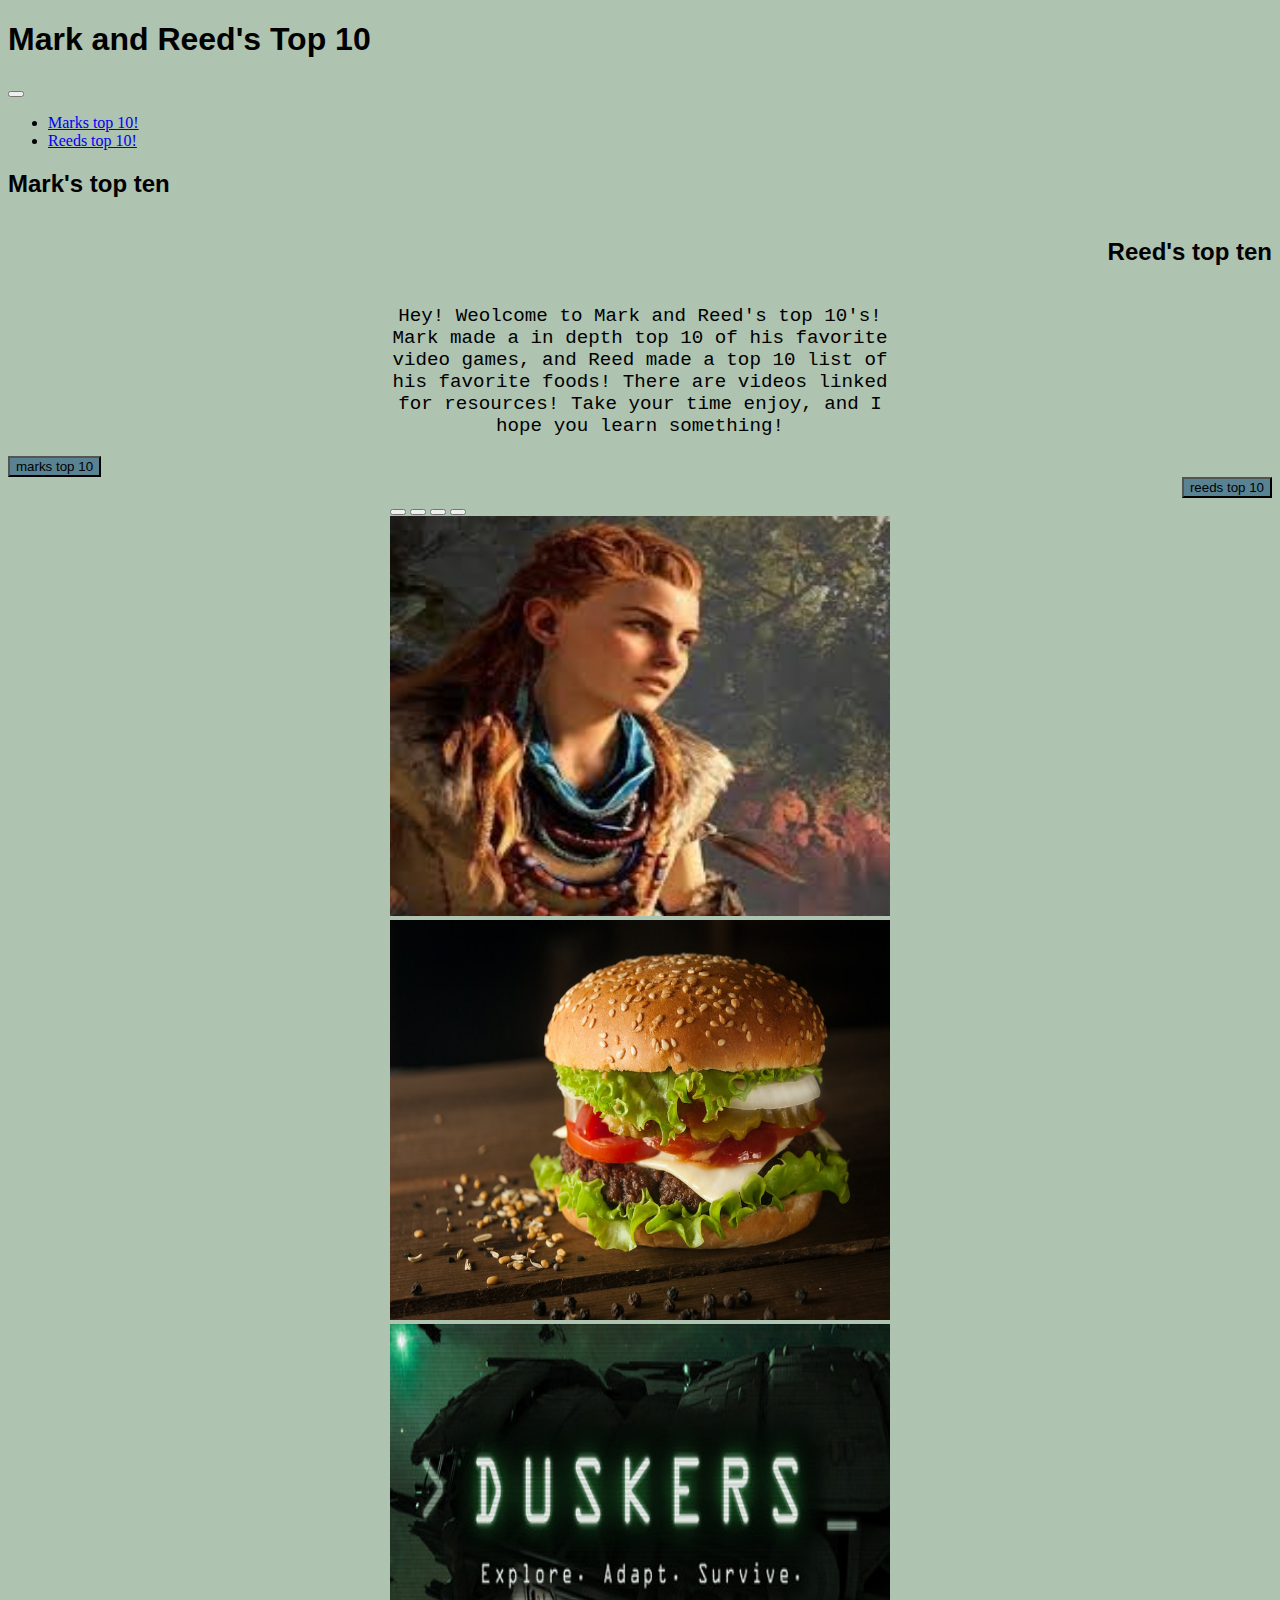
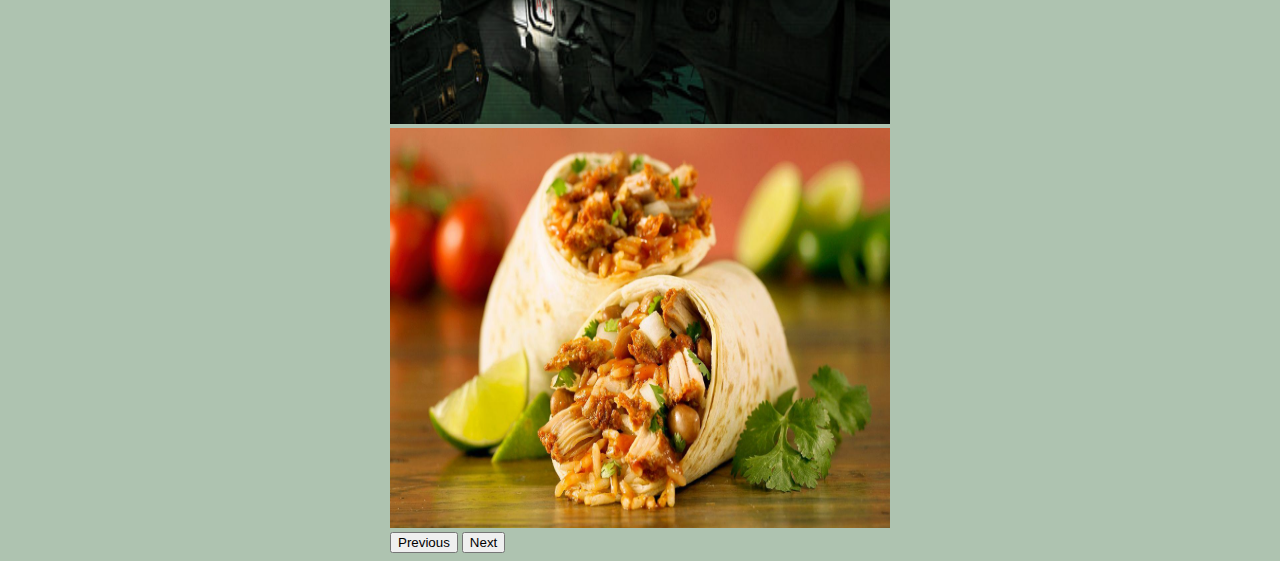
<file: index.html>
<!doctype html>
<html lang="en">

<head>
  <meta charset="utf-8">
  <meta name="viewport" content="width=device-width, initial-scale=1">
  <title>Bootstrap demo</title>
  <link href="https://cdn.jsdelivr.net/npm/bootstrap@5.2.2/dist/css/bootstrap.min.css" rel="stylesheet"
    integrity="sha384-Zenh87qX5JnK2Jl0vWa8Ck2rdkQ2Bzep5IDxbcnCeuOxjzrPF/et3URy9Bv1WTRi" crossorigin="anonymous">
  <link rel="stylesheet" href="./Css/style.css">
</head>

<body>

  <nav class="navbar navbar-expand-lg bg-light">
    <div class="container-fluid">
      <h1>Mark and Reed's Top 10</h1>
      <button class="navbar-toggler" type="button" data-bs-toggle="collapse" data-bs-target="#navbarNav"
        aria-controls="navbarNav" aria-expanded="false" aria-label="Toggle navigation">
        <span class="navbar-toggler-icon"></span>
      </button>
      <div class="collapse navbar-collapse" id="navbarNav">
        <ul class="navbar-nav">
          <li class="nav-item">
            <a class="nav-link active" aria-current="page" href="https://www.youtube.com/watch?v=dQw4w9WgXcQ">Marks top
              10!</a>
          </li>
          <li class="nav-item">
            <a class="nav-link" href="https://www.youtube.com/watch?v=dQw4w9WgXcQ">Reeds top 10!</a>
          </li>
        </ul>
      </div>
    </div>
  </nav>
  <div class="container-fluid">
    <div class="container">
      <div class="row">
        <div class="col-6 markheader">
          <h2> Mark's top ten</h2>
        </div>
        <div class="col-6 reedheader">
          <h2>Reed's top ten</h2>
        </div>
      </div>

    </div>
    <!-- header -->

    <!-- welcome -->
    <div class="row">
      <div class="col middle">
        <p class="welcome " >Hey! Weolcome to Mark and Reed's top 10's! Mark made a
          in depth top 10 of his favorite video games, and Reed made a top 10 list of his
          favorite foods! There are videos linked for resources! Take your time
          enjoy, and I hope you learn something!
        </p>
      </div>
    </div>
    <!-- buttons -->
    <div class="container">

      <div class="row pagebuttonrow">
        <div class="col-6 d-flex justify-content-start">
          <a href="./pages/mark.html">
            <button type="button" class="markbuttn">marks top 10</button>
          </a>
        </div>
        <div class="col-6 reedbutton">
          <a href="./pages/reed.html">
            <button type="button" class="reedbuttn">reeds top 10</button>
          </a>
        </div>
      </div>
    </div>
    
  <div class="carosol">
    <div class="middle">
      <div id="carouselExampleIndicators" class="carousel slide" data-bs-ride="true">
        <div class="carousel-indicators">
          <button type="button" data-bs-target="#carouselExampleIndicators" data-bs-slide-to="0" class="active" aria-current="true" aria-label="Slide 1"></button>
          <button type="button" data-bs-target="#carouselExampleIndicators" data-bs-slide-to="1" aria-label="Slide 2"></button>
          <button type="button" data-bs-target="#carouselExampleIndicators" data-bs-slide-to="2" aria-label="Slide 3"></button>
          <button type="button" data-bs-target="#carouselExampleIndicators" data-bs-slide-to="3" aria-label="Slide 4"></button>
        </div>
        <div class="carousel-inner">
          <div class="carousel-item active">
            <img src="./assets/aloy.jpg" class="d-block w-100" alt="...">
          </div>
          <div class="carousel-item">
            <img src="./assets/Boiga(australian).jpg" class="d-block w-100" alt="...">
          </div>
          <div class="carousel-item">
            <img src="./assets/duskers.jpg" class="d-block w-100" alt="...">
          </div>
          <div class="carousel-item">
            <img src="./assets/Burritos.jpg" class="d-block w-100" alt="...">
          </div>
        </div>
        <button class="carousel-control-prev" type="button" data-bs-target="#carouselExampleIndicators"
          data-bs-slide="prev">
          <span class="carousel-control-prev-icon" aria-hidden="true"></span>
          <span class="visually-hidden">Previous</span>
        </button>
        <button class="carousel-control-next" type="button" data-bs-target="#carouselExampleIndicators"
          data-bs-slide="next">
          <span class="carousel-control-next-icon" aria-hidden="true"></span>
          <span class="visually-hidden">Next</span>
        </button>
      </div>

    </div>
  </div>

  </div>
  <script src="https://cdn.jsdelivr.net/npm/bootstrap@5.2.2/dist/js/bootstrap.bundle.min.js"
    integrity="sha384-OERcA2EqjJCMA+/3y+gxIOqMEjwtxJY7qPCqsdltbNJuaOe923+mo//f6V8Qbsw3"
    crossorigin="anonymous"></script>
</body>

</html>
</file>
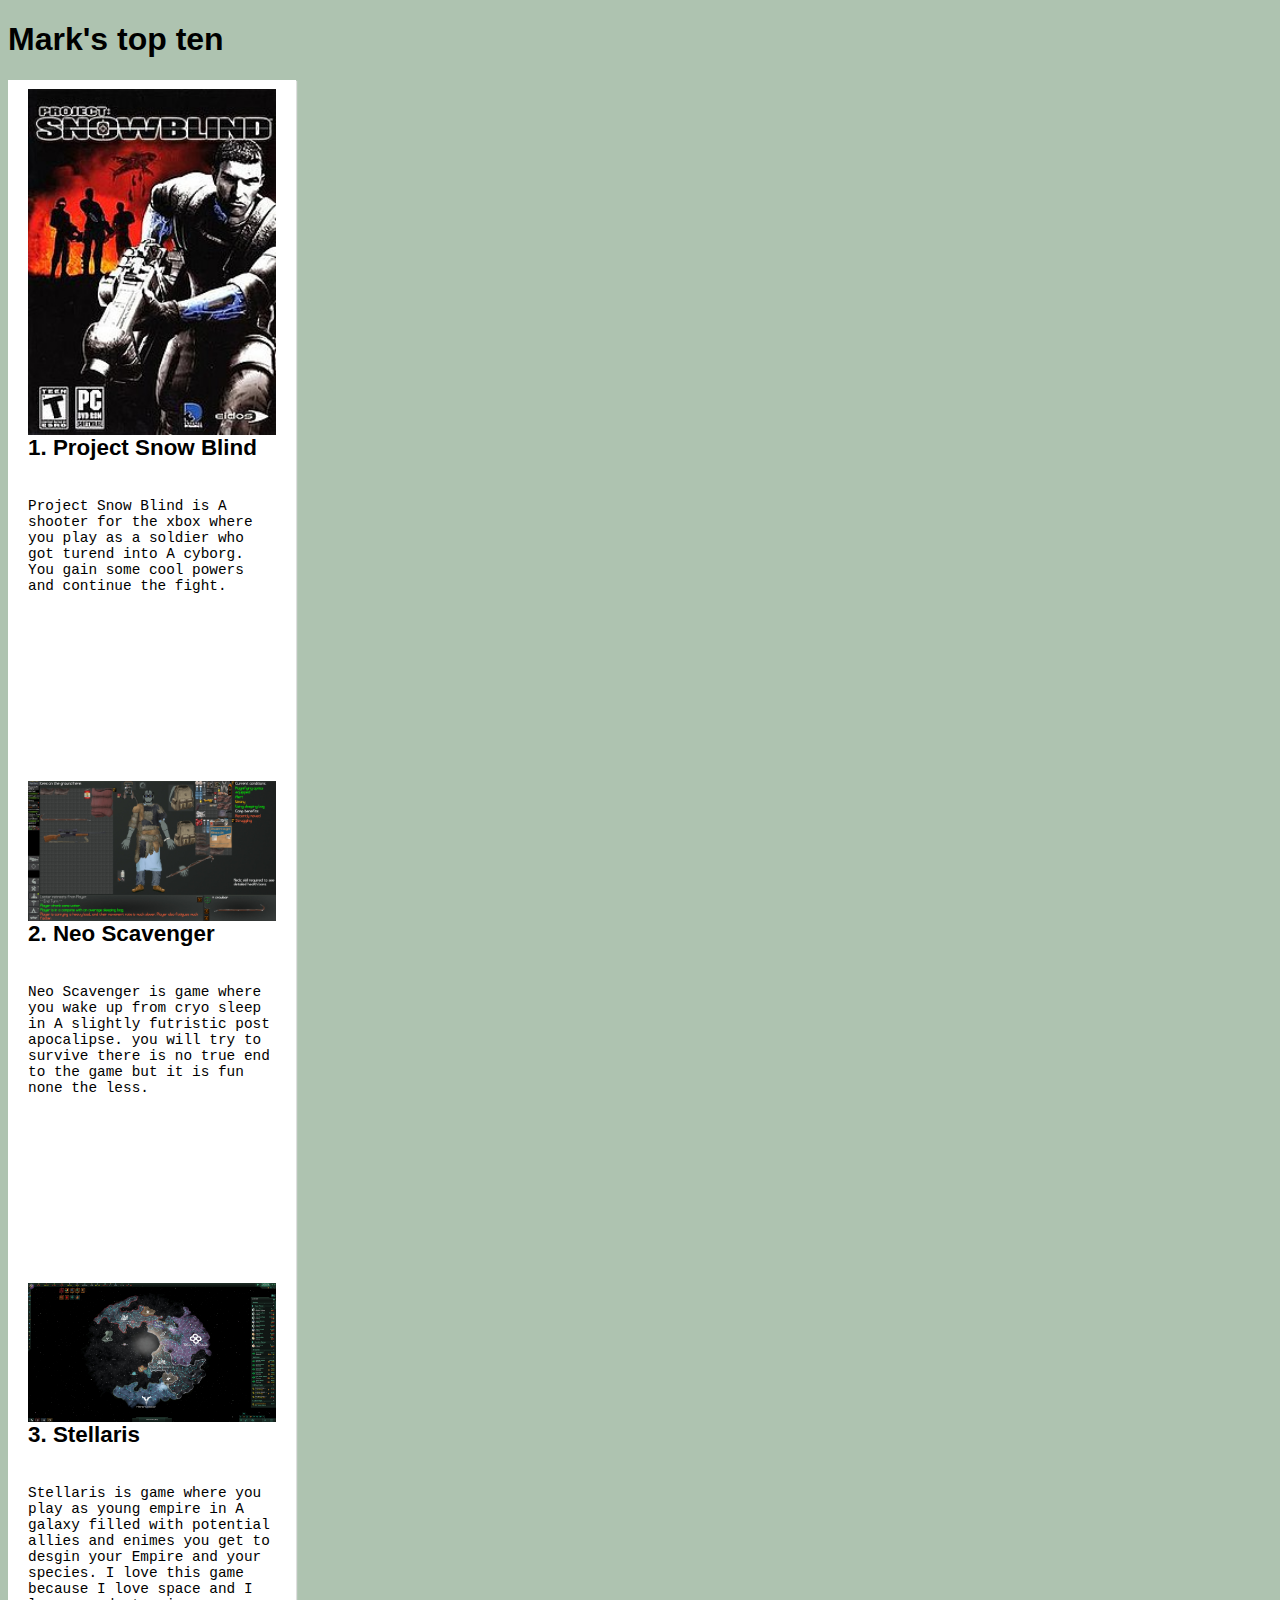
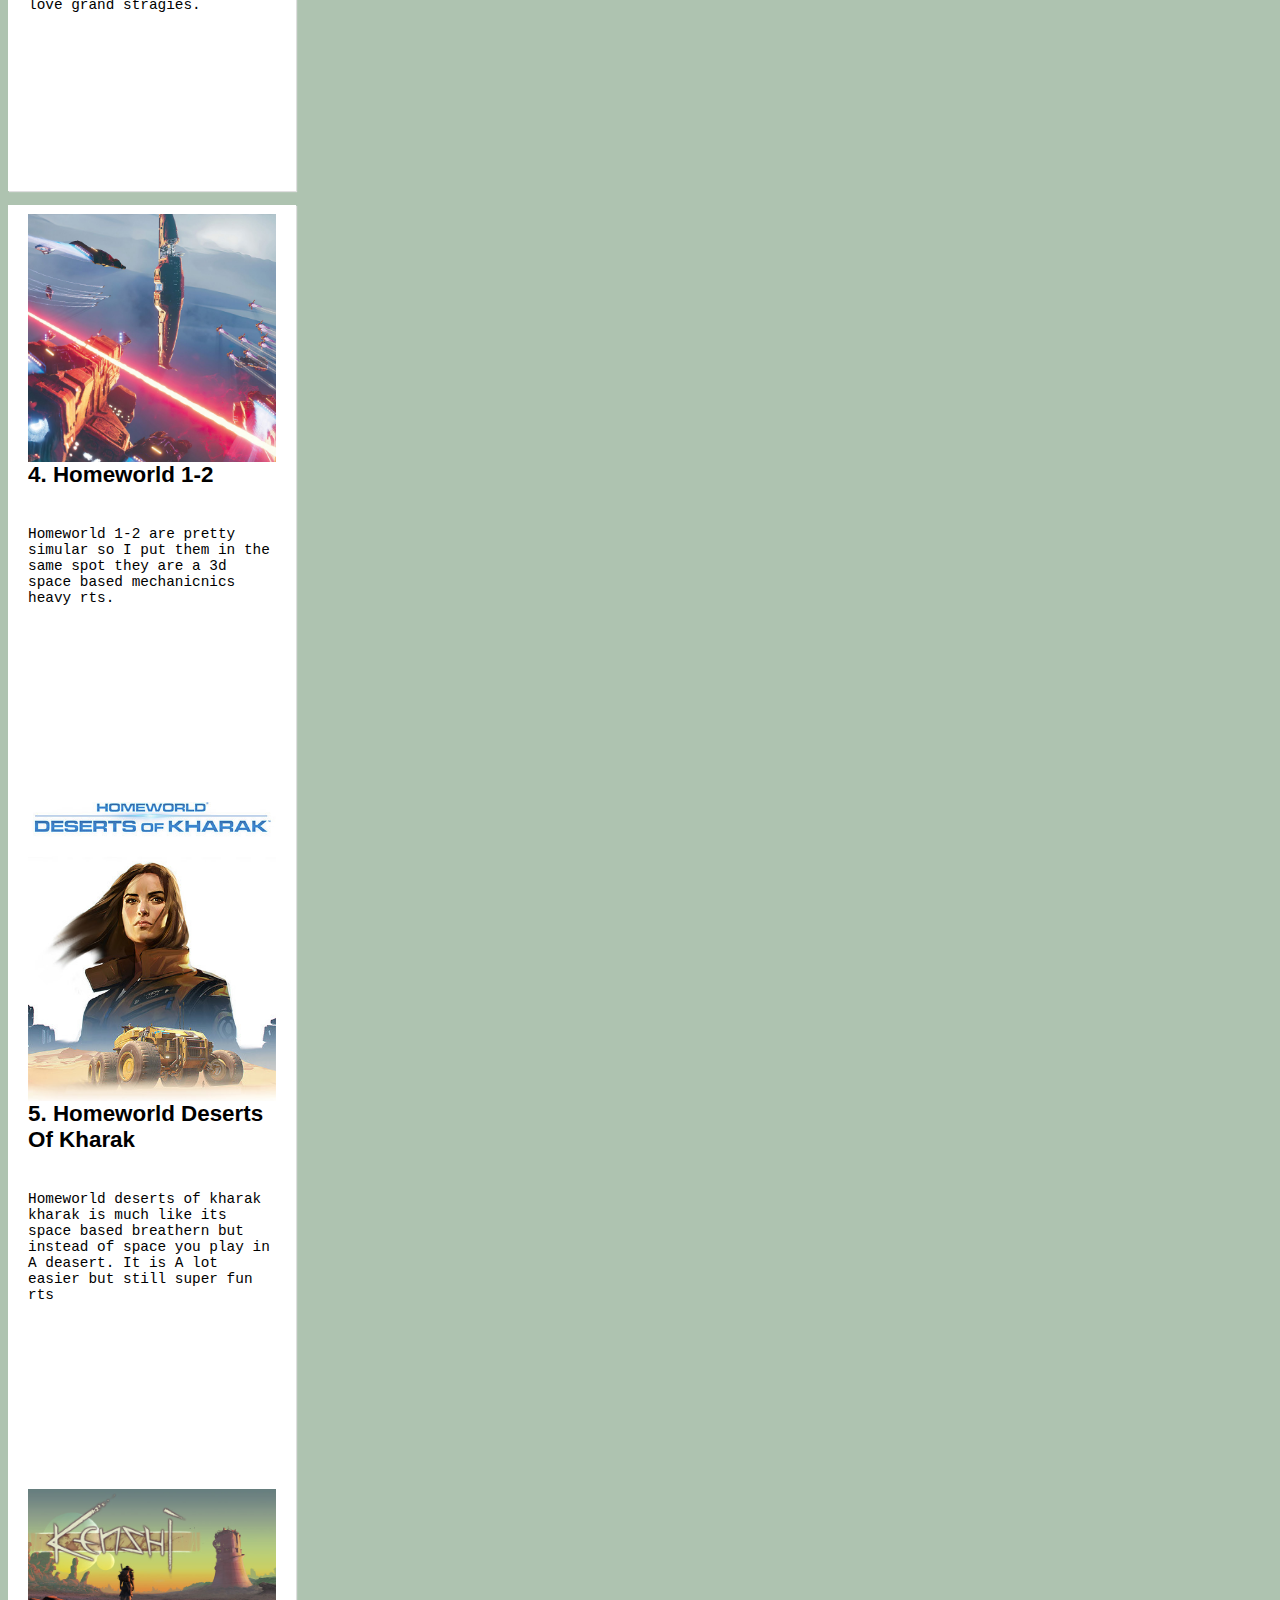
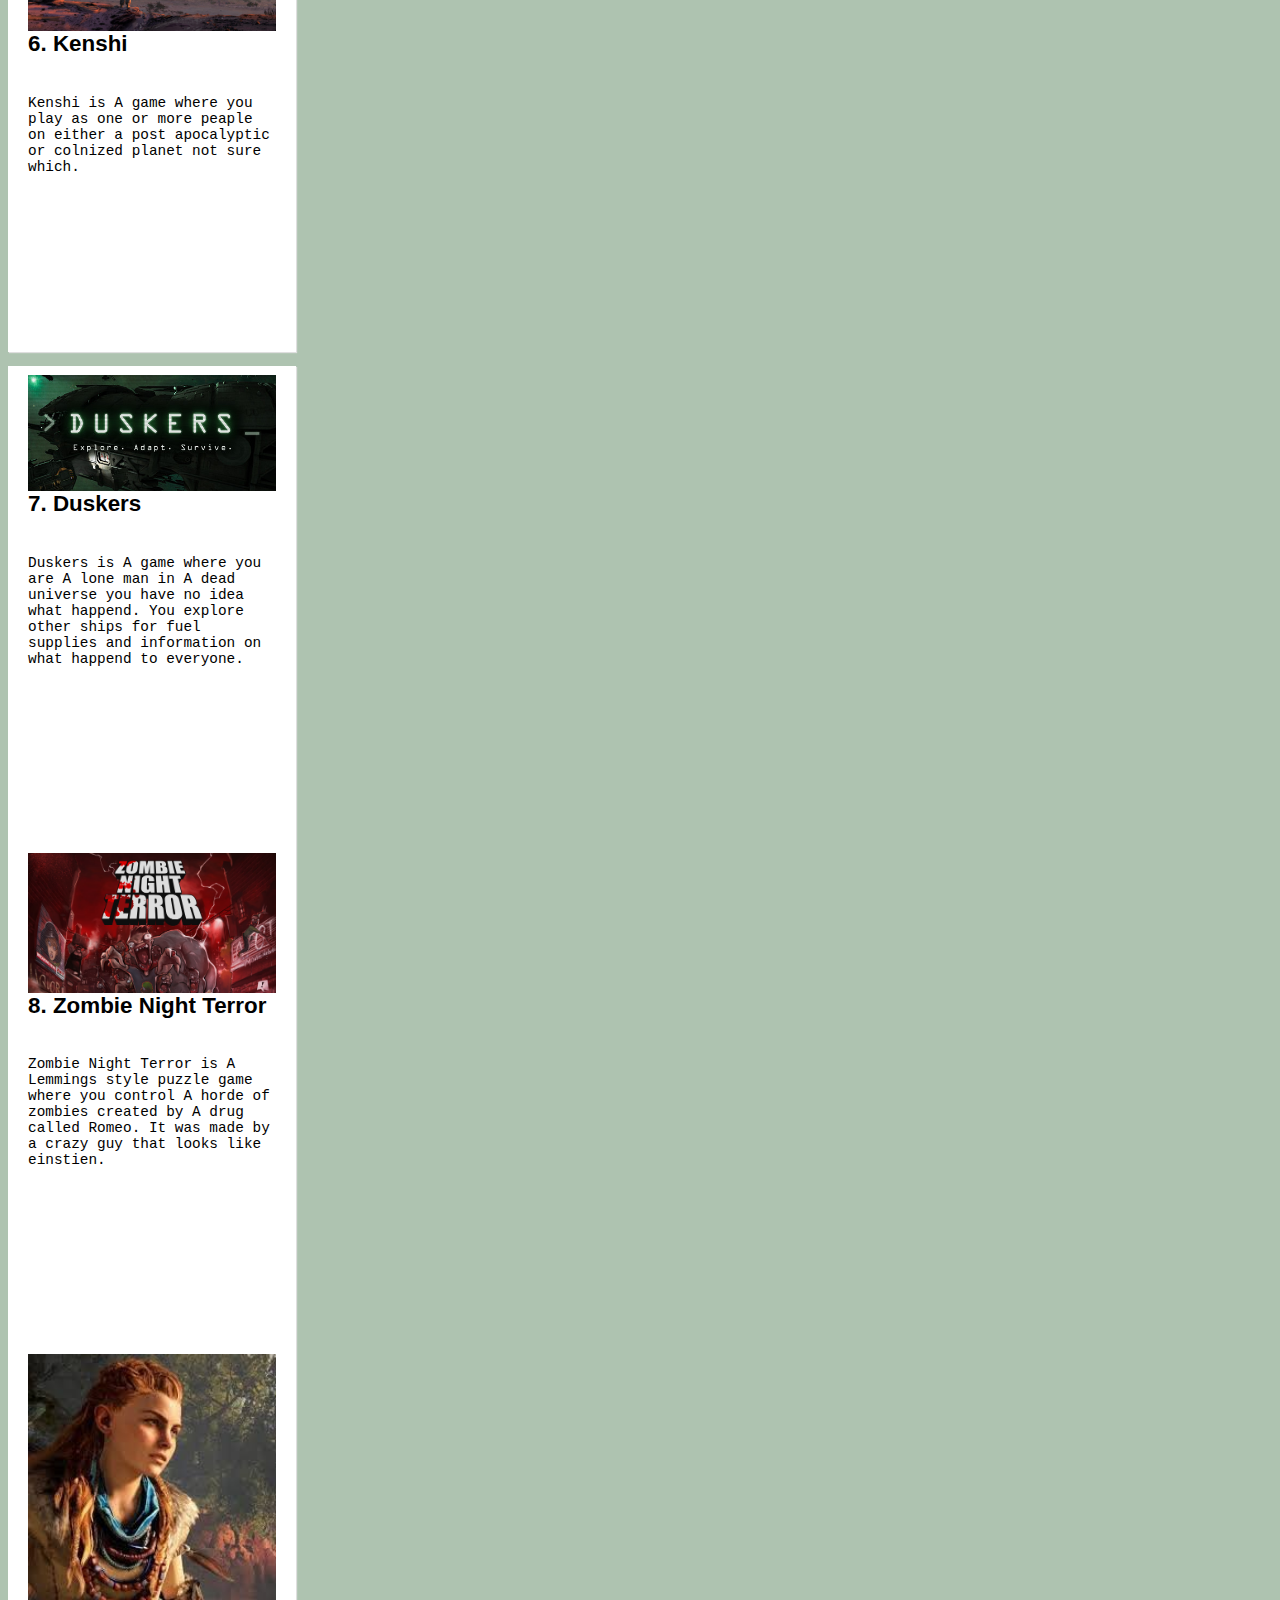
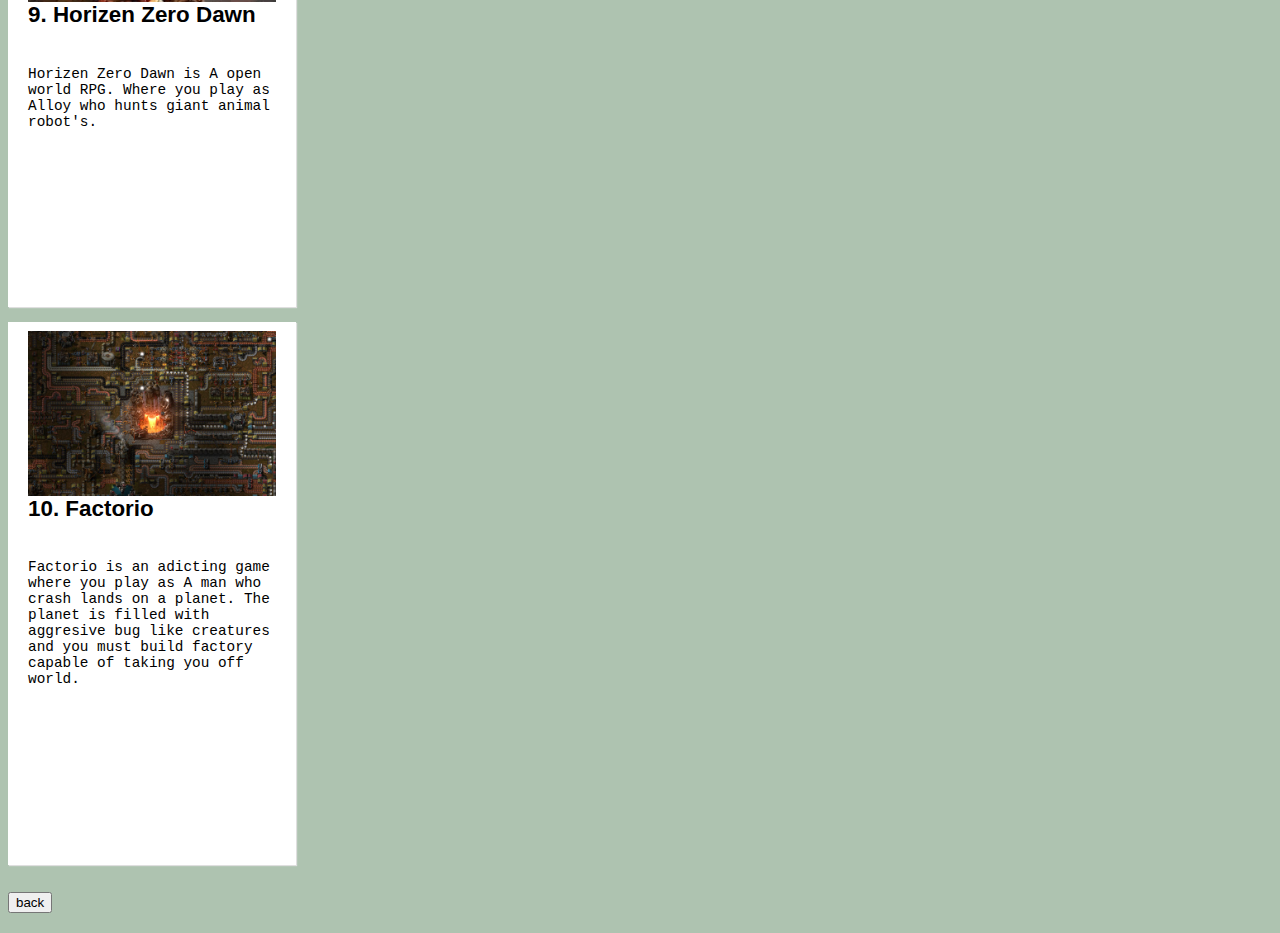
<file: pages/mark.html>
<!doctype html>
<html lang="en">

<head>
    <meta charset="utf-8">
    <meta name="viewport" content="width=device-width, initial-scale=1">
    <title>Bootstrap demo</title>
    <link href="https://cdn.jsdelivr.net/npm/bootstrap@5.2.2/dist/css/bootstrap.min.css" rel="stylesheet"
        integrity="sha384-Zenh87qX5JnK2Jl0vWa8Ck2rdkQ2Bzep5IDxbcnCeuOxjzrPF/et3URy9Bv1WTRi" crossorigin="anonymous">
    <link rel="stylesheet" href="../Css/style.css">
</head>

<body>
    <div class="container">
        <h1 class="d-flex justify-content-center">Mark's top ten</h1>
        <div class="row">
        <!-- card1 -->
        <div class="col-4 d-flex justify-content-center">
            <div class="card" style="width: 18rem;">
                <img src="../assets/Projectsnowblind.jpg" class="card-img-top Img" alt="cover for project snow blind">
                <div class="card-body">
                    <h5 class="card-title">1. Project Snow Blind</h5>
                    <p class="card-text">Project Snow Blind is A shooter for the xbox where you play as a soldier who got turend into A cyborg. You gain some cool powers and continue the fight. </p>
                    <iframe width="100%"  src="https://www.youtube.com/embed/4VncPSxPhs0" title="YouTube video player" frameborder="0" allow="accelerometer; autoplay; clipboard-write; encrypted-media; gyroscope; picture-in-picture" allowfullscreen></iframe>
                </div>
            </div>
        </div>
        <!-- card2 -->
        <div class="col-4 d-flex justify-content-center">
            <div class="card" style="width: 18rem;">
                <img src="../assets/neoscavanger.jpg" class="card-img-top Img" alt="an example of neo scavenger">
                <div class="card-body">
                    <h5 class="card-title">2. Neo Scavenger</h5>
                    <p class="card-text">Neo Scavenger is game where you wake up from cryo sleep in A slightly futristic post apocalipse. you will try to survive there is no true end to the game but it is fun none the less.</p>
                    <iframe width="100%" src="https://www.youtube.com/embed/v8MLJc0QyVY" title="YouTube video player" frameborder="0" allow="accelerometer; autoplay; clipboard-write; encrypted-media; gyroscope; picture-in-picture" allowfullscreen></iframe>
                </div>
            </div>
        </div>
        <!-- card3 -->
        <div class="col-4 d-flex justify-content-center">
            <div class="card" style="width: 18rem;">
                <img src="../assets/stellaris.jpg" class="card-img-top Img" alt="an image of the galaxy in stellaris">
                <div class="card-body">
                    <h5 class="card-title">3. Stellaris</h5>
                    <p class="card-text">Stellaris is game where you play as young empire in A galaxy filled with potential allies and enimes you get to desgin your Empire and your species. I love this game because I love space and I love grand stragies.</p>
                    <iframe width="100%" src="https://www.youtube.com/embed/bP4bcMDL_Ek" title="YouTube video player" frameborder="0" allow="accelerometer; autoplay; clipboard-write; encrypted-media; gyroscope; picture-in-picture" allowfullscreen></iframe>
                </div>
            </div>
        </div>
    </div>
    <p></p>
    <div class="row">
        <!-- card4 -->
        <div class="col-4 d-flex justify-content-center">
            <div class="card" style="width: 18rem;">
                <img src="../assets/Homeworld.jpg" class="card-img-top Img" alt="and image of a battle in the game homeworld">
                <div class="card-body">
                    <h5 class="card-title">4. Homeworld 1-2</h5>
                    <p class="card-text">Homeworld 1-2 are pretty simular so I put them in the same spot they are a 3d space based mechanicnics heavy rts.</p>
                    <iframe width="100%" src="https://www.youtube.com/embed/YbrmhLzH-XE" title="YouTube video player" frameborder="0" allow="accelerometer; autoplay; clipboard-write; encrypted-media; gyroscope; picture-in-picture" allowfullscreen></iframe>
                </div>
            </div>
        </div>
        <!-- card5 -->
        <div class="col-4 d-flex justify-content-center">
            <div class="card" style="width: 18rem;">
                <img src="../assets/kharak.jpg" class="card-img-top Img" alt="homeworld deserts of kharak cover art">
                <div class="card-body">
                    <h5 class="card-title">5. Homeworld Deserts Of Kharak</h5>
                    <p class="card-text">Homeworld deserts of kharak kharak is much like its space based breathern but instead of space you play in A deasert. It is A lot easier but still super fun rts</p>
                    <iframe width="100%" src="https://www.youtube.com/embed/kBdP8jQDYVU" title="YouTube video player" frameborder="0" allow="accelerometer; autoplay; clipboard-write; encrypted-media; gyroscope; picture-in-picture" allowfullscreen></iframe>
                </div>
            </div>
        </div>
        <!-- card6 -->
        <div class="col-4 d-flex justify-content-center">
            <div class="card" style="width: 18rem;">
                <img src="../assets/kenshi.jpg" class="card-img-top iMg" alt="cover art for kenshi">
                <div class="card-body">
                    <h5 class="card-title">6. Kenshi</h5>
                    <p class="card-text">Kenshi is A game where you play as one or more peaple on either a post apocalyptic or colnized planet not sure which.</p>
                    <iframe width="100%" src="https://www.youtube.com/embed/PWUZTM7Kyyw" title="YouTube video player" frameborder="0" allow="accelerometer; autoplay; clipboard-write; encrypted-media; gyroscope; picture-in-picture" allowfullscreen></iframe>
                </div>
            </div>
        </div>
    </div>
    <p></p>
    <div class="row">
        <!-- card7 -->
        <div class="col-4 d-flex justify-content-center">
            <div class="card" style="width: 18rem;">
                <img src="../assets/duskers.jpg" class="card-img-top Img" alt="cover art for duskers">
                <div class="card-body">
                    <h5 class="card-title">7. Duskers</h5>
                    <p class="card-text">Duskers is A game where you are A lone man in A dead universe you have no idea what happend. You explore other ships for fuel supplies and information on what happend to everyone.</p>
                    <iframe width="100%" src="https://www.youtube.com/embed/IVXF4ciAmwY" title="YouTube video player" frameborder="0" allow="accelerometer; autoplay; clipboard-write; encrypted-media; gyroscope; picture-in-picture" allowfullscreen></iframe>
                </div>
            </div>
        </div>
        <!-- card8 -->
        <div class="col-4 d-flex justify-content-center">
            <div class="card" style="width: 18rem;">
                <img src="../assets/zombie_night_terror.avif" class="card-img-top Img" alt="zombie night terror art">
                <div class="card-body">
                    <h5 class="card-title">8. Zombie Night Terror</h5>
                    <p class="card-text">Zombie Night Terror is A Lemmings style puzzle game where you control A horde of zombies created by A drug called Romeo. It was made by a crazy guy that looks like einstien.</p>
                    <iframe width="100%" src="https://www.youtube.com/embed/DCiZV8X0_08" title="YouTube video player" frameborder="0" allow="accelerometer; autoplay; clipboard-write; encrypted-media; gyroscope; picture-in-picture" allowfullscreen></iframe>
                </div>
            </div>
        </div>
        <!-- card9 -->
        <div class="col-4 d-flex justify-content-center">
            <div class="card" style="width: 18rem;">
                <img src="../assets/aloy.jpg" class="card-img-top Img" alt="a screen shot of alloy's face">
                <div class="card-body">
                    <h5 class="card-title">9. Horizen Zero Dawn</h5>
                    <p class="card-text">Horizen Zero Dawn is A open world RPG. Where you play as Alloy who hunts giant animal robot's.</p>
                    <iframe width="100%" src="https://www.youtube.com/embed/HDTsqQJcRTQ" title="YouTube video player" frameborder="0" allow="accelerometer; autoplay; clipboard-write; encrypted-media; gyroscope; picture-in-picture" allowfullscreen></iframe>
                </div>
            </div>
        </div>
    </div>
    <p></p>
    <div class="row">
        <!-- empty1 -->
        <div class="col-4 d-flex justify-content-center">
        </div>
    </div>
    <!-- card10 -->
    <div class="col d-flex justify-content-center">
        <div class="card" style="width: 18rem;">
            <img src="../assets/factorio.0.jpg" class="card-img-top Img" alt="Factotio rocket launch">
            <div class="card-body">
                <h5 class="card-title">10. Factorio</h5>
                <p class="card-text ">Factorio is an adicting game where you play as A man who crash lands on a planet. The planet is filled with aggresive bug like creatures and you must build factory capable of taking you off world.</p>
                <iframe width="100%" src="https://www.youtube.com/embed/YR1Yf7Nh9jI" title="YouTube video player" frameborder="0" allow="accelerometer; autoplay; clipboard-write; encrypted-media; gyroscope; picture-in-picture" allowfullscreen></iframe>
            </div>
        </div>
    </div>
    <!-- empty2 -->
    <div class="col d-flex justify-content-center">
    </div>
    </div>


    <!-- button -->
    <div class="col-12 d-flex justify-content-center">
        <div class="Play">
            <h2>
                <a href="../index.html">
                    <button type="button" class="btn btn-light">back</button>
                </a>
            </h2>
        </div>
    </div>
</div>
</body>

</html>
</file>
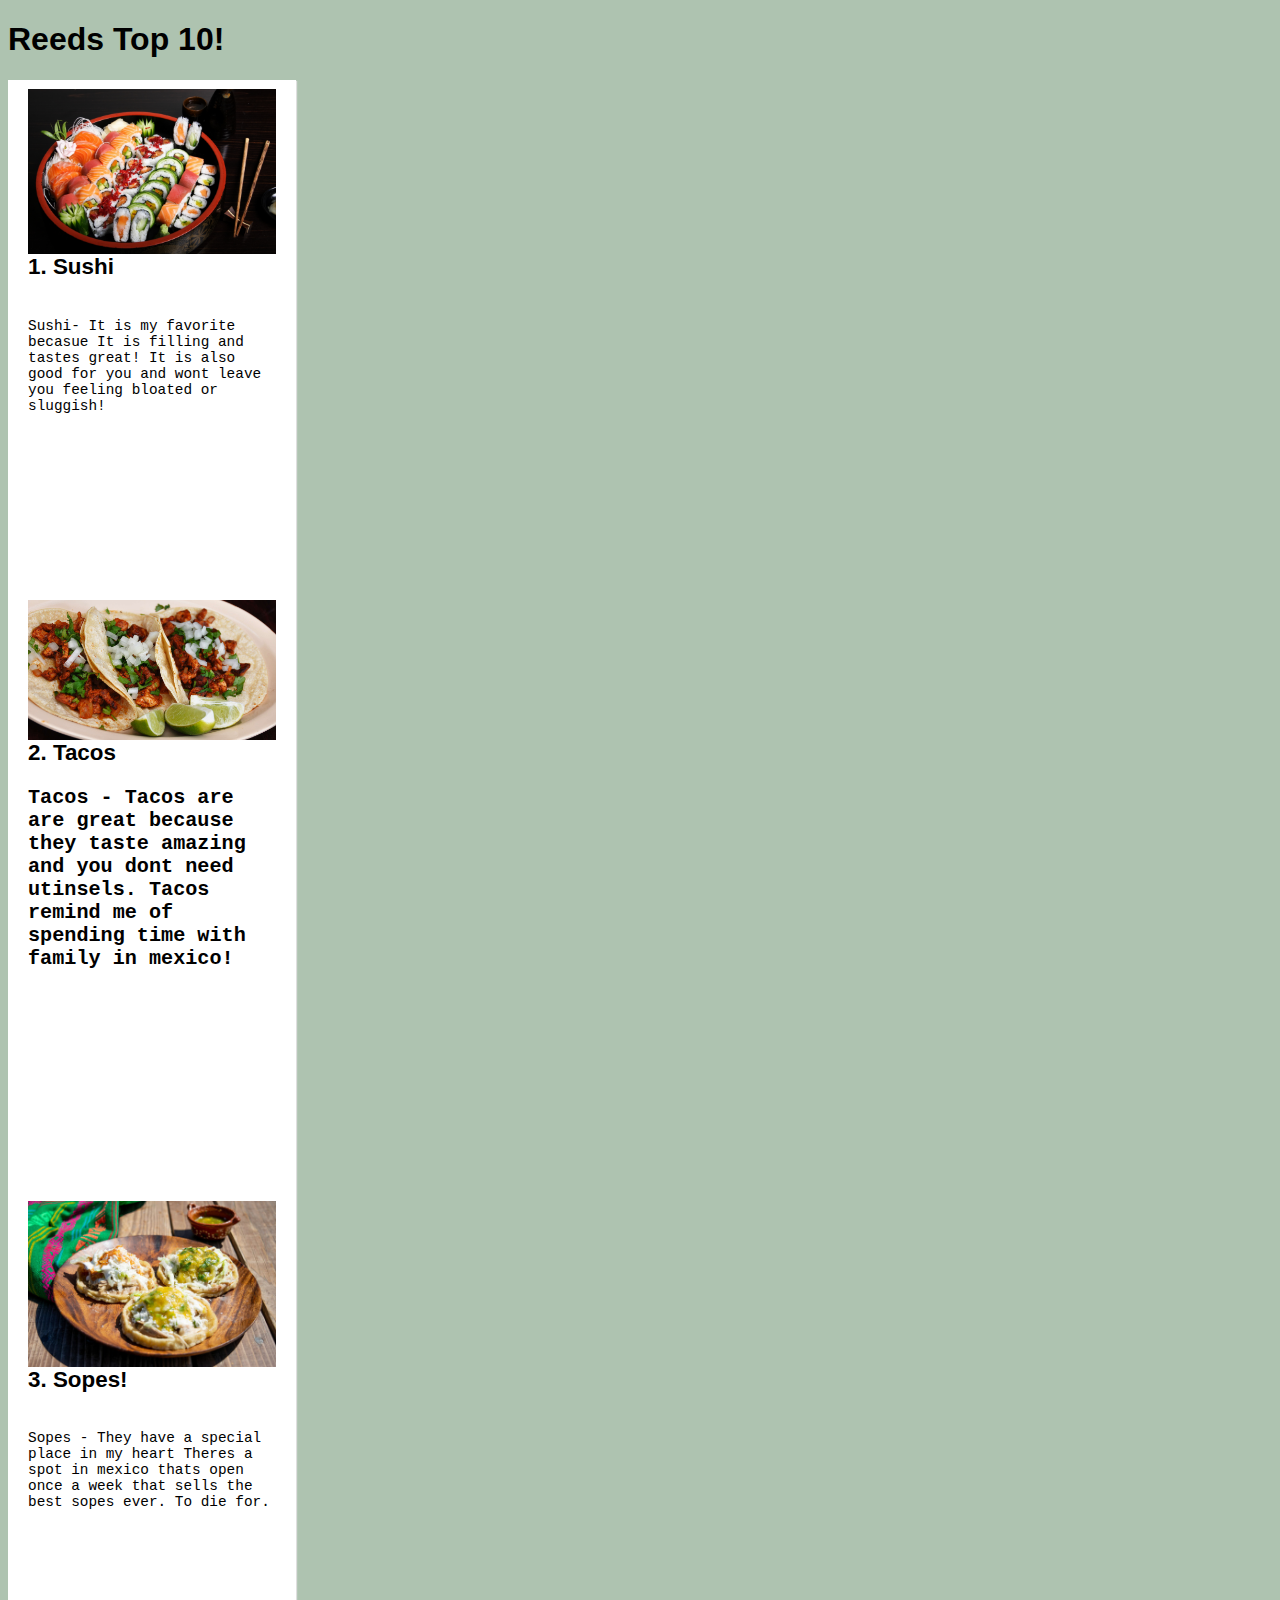
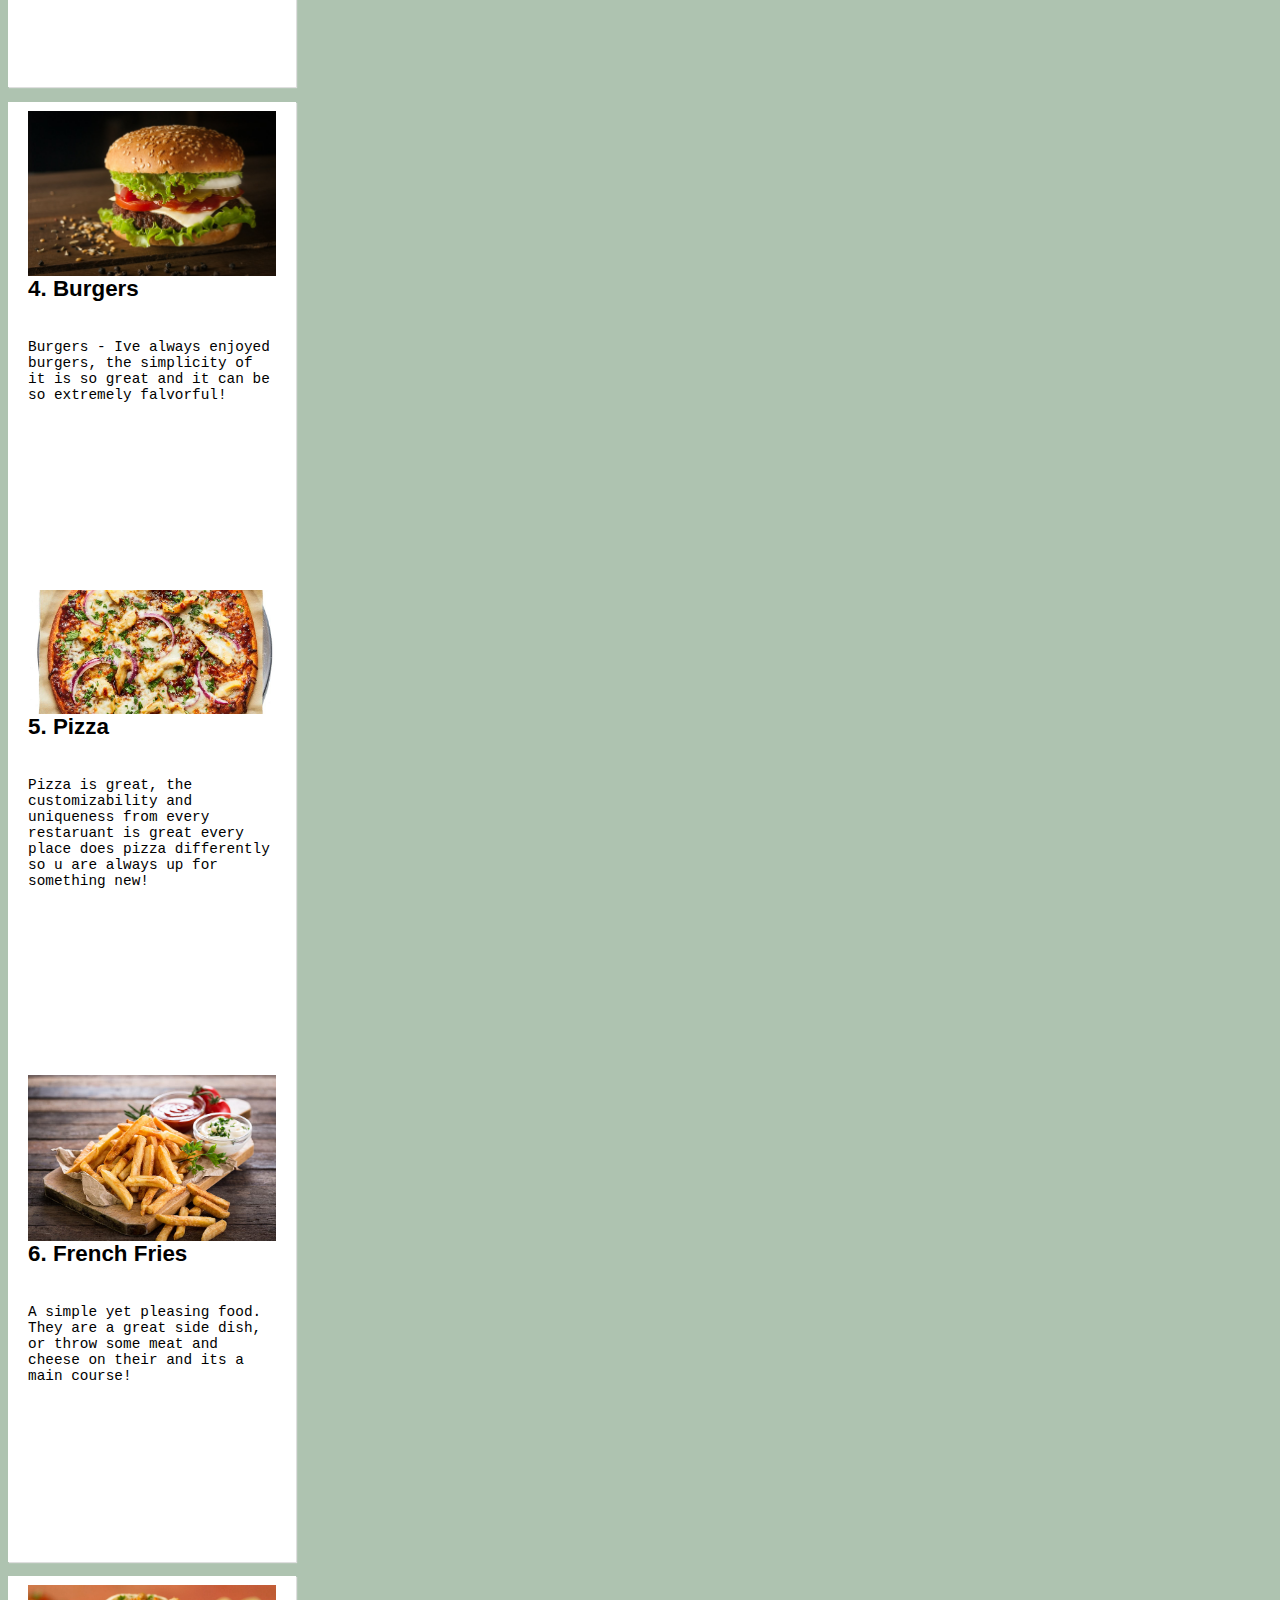
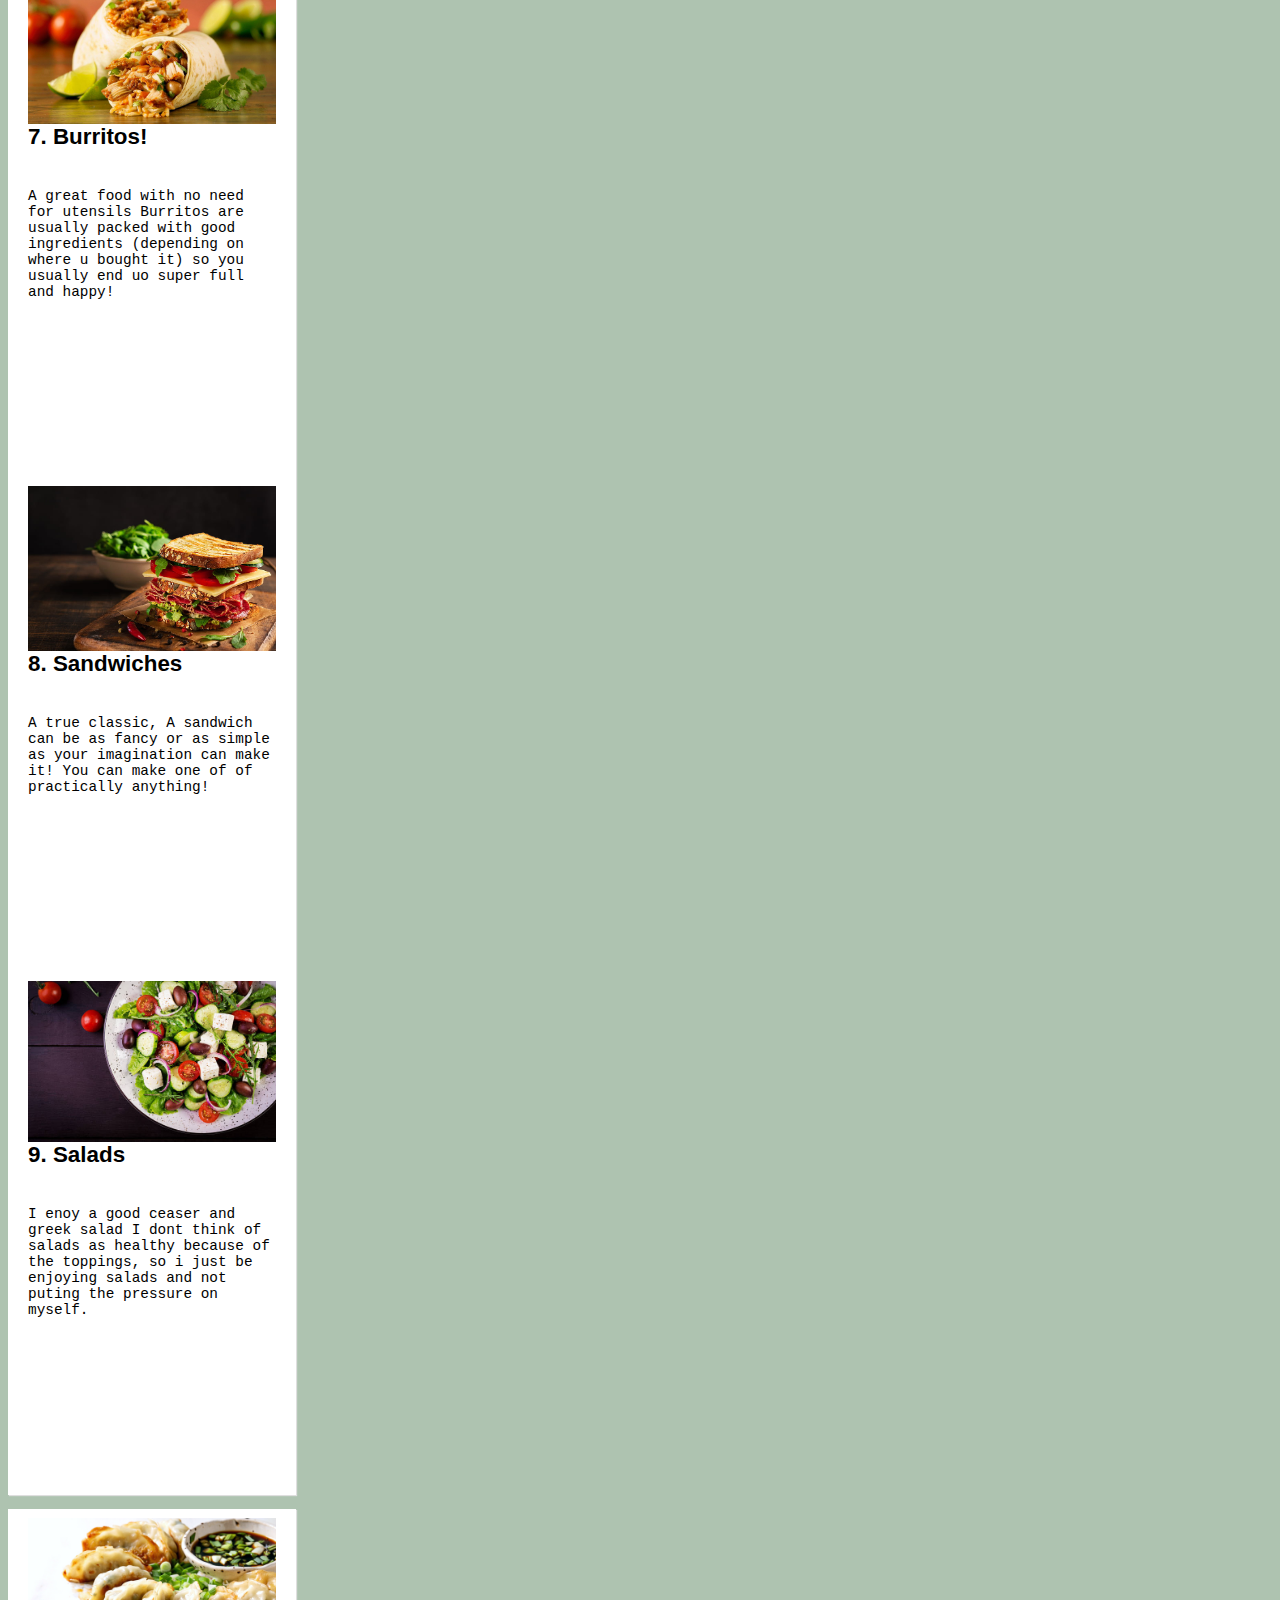
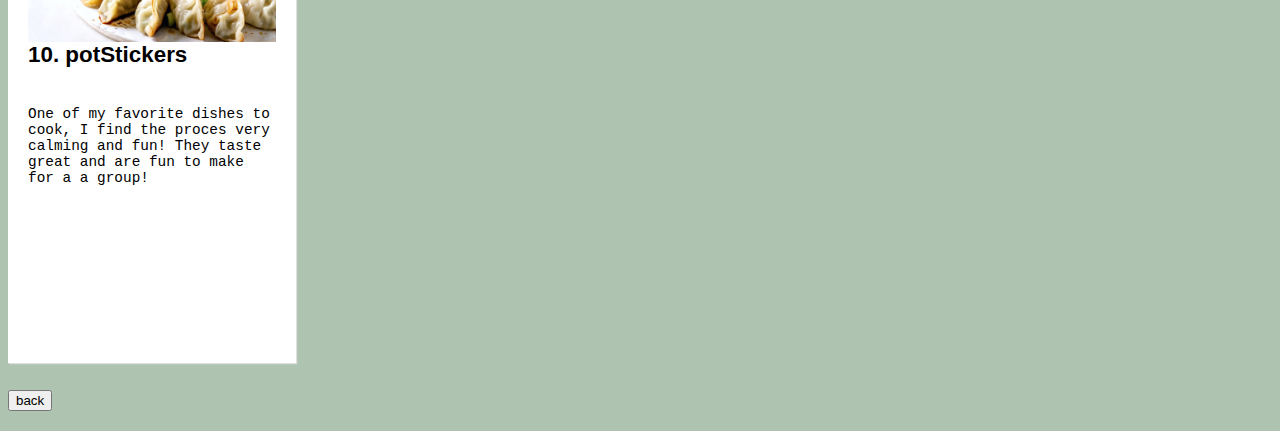
<file: pages/reed.html>
<!doctype html>
<html lang="en">
  <head>
    <meta charset="utf-8">
    <meta name="viewport" content="width=device-width, initial-scale=1">
    <title>Bootstrap demo</title>
    <link href="https://cdn.jsdelivr.net/npm/bootstrap@5.2.2/dist/css/bootstrap.min.css" rel="stylesheet" integrity="sha384-Zenh87qX5JnK2Jl0vWa8Ck2rdkQ2Bzep5IDxbcnCeuOxjzrPF/et3URy9Bv1WTRi" crossorigin="anonymous">
    <link rel="stylesheet" href="../Css/style.css">
</head>

  <body>
<div class="container">


    <h1 class="d-flex justify-content-center">Reeds Top 10!</h1>
    <div class="row">
        <!-- card1 -->
        <div class="col-4 d-flex justify-content-center">
            <div class="card" style="width: 18rem;">
                <img src="../assets/Sushi.jpg" class="card-img-top  Img" alt="cover for project snow blind">
                <div class="card-body">
                    <h5 class="card-title">1. Sushi</h5>
                    <p class="card-text">Sushi- It is my favorite becasue It is filling and 
                        tastes great! It is also good for you and wont 
                        leave you feeling bloated or sluggish! </p>
                        <iframe width="100%" src="https://www.youtube.com/embed/EGeNKGosXA8" title="YouTube video player" frameborder="0" allow="accelerometer; autoplay; clipboard-write; encrypted-media; gyroscope; picture-in-picture" allowfullscreen></iframe>
                </div>
            </div>
        </div>
        <!-- card2 -->
        <div class="col-4 d-flex justify-content-center">
            <div class="card" style="width: 18rem;">
                <img src="../assets/Tacos.jpg" class="card-img-top  Img" alt="an example of neo scavenger">
                <div class="card-body">
                    <h5 class="card-title">2. Tacos
                    <p class="card-text">Tacos - Tacos are  are great because they 
                        taste amazing and you dont need utinsels.
                        Tacos remind me of spending time with 
                        family in mexico!</p>
                        <iframe width="100%" src="https://www.youtube.com/embed/Zghe7SNmhOs" title="YouTube video player" frameborder="0" allow="accelerometer; autoplay; clipboard-write; encrypted-media; gyroscope; picture-in-picture" allowfullscreen></iframe> 
                </div>
            </div>
        </div>
        <!-- card3 -->
        <div class="col-4 d-flex justify-content-center">
            <div class="card" style="width: 18rem;">
                <img src="../assets/Sopes.jpg" class="card-img-top  Img" alt="an image of the galaxy in stellaris">
                <div class="card-body">
                    <h5 class="card-title">3. Sopes!</h5>
                    <p class="card-text">Sopes - They have a special place in my heart
                        Theres a spot in mexico thats open once a week
                        that sells the best sopes ever. To die for.</p>
                        <iframe width="100%" src="https://www.youtube.com/embed/34KJJ9P-YqI" title="YouTube video player" frameborder="0" allow="accelerometer; autoplay; clipboard-write; encrypted-media; gyroscope; picture-in-picture" allowfullscreen></iframe>
                </div>
            </div>
        </div>
    </div>
    <p></p>
    <div class="row">
        <!-- card4 -->
        <div class="col-4 d-flex justify-content-center">
            <div class="card" style="width: 18rem;">
                <img src="../assets/Boiga(australian).jpg" class="card-img-top  Img" alt="and image of a battle in the game homeworld">
                <div class="card-body">
                    <h5 class="card-title">4. Burgers</h5>
                    <p class="card-text">Burgers - Ive always enjoyed burgers, the
                        simplicity of it is so great and it can be so
                        extremely falvorful!</p>
                        <iframe width="100%" src="https://www.youtube.com/embed/ulhRORJpuBM" title="YouTube video player" frameborder="0" allow="accelerometer; autoplay; clipboard-write; encrypted-media; gyroscope; picture-in-picture" allowfullscreen></iframe>
                </div>
            </div>
        </div>
        <!-- card5 -->
        <div class="col-4 d-flex justify-content-center">
            <div class="card" style="width: 18rem;">
                <img src="../assets/Pizza.jpg" class="card-img-top  Img" alt="homeworld deserts of kharak cover art">
                <div class="card-body">
                    <h5 class="card-title">5. Pizza</h5>
                    <p class="card-text">Pizza is great, the customizability 
                        and uniqueness from every restaruant is great
                        every place does pizza differently so u are 
                        always up for something new!</p>
                        <iframe width="100%" src="https://www.youtube.com/embed/qYOjBWIOBjM" title="YouTube video player" frameborder="0" allow="accelerometer; autoplay; clipboard-write; encrypted-media; gyroscope; picture-in-picture" allowfullscreen></iframe>
                </div>
            </div>
        </div>
        <!-- card6 -->
        <div class="col-4 d-flex justify-content-center">
            <div class="card" style="width: 18rem;">
                <img src="../assets/FrenchFries.jpg" class="card-img-top  Img" alt="...">
                <div class="card-body">
                    <h5 class="card-title">6. French Fries</h5>
                    <p class="card-text"> A simple yet pleasing food.
                         They are a great side dish, or throw some 
                         meat and cheese on their and its a main 
                            course!</p>
                            <iframe width="100%" src="https://www.youtube.com/embed/I-mWa_GqIEg" title="YouTube video player" frameborder="0" allow="accelerometer; autoplay; clipboard-write; encrypted-media; gyroscope; picture-in-picture" allowfullscreen></iframe>
                </div>
            </div>
        </div>
    </div>
    <p></p>
    <div class="row">
        <!-- card7 -->
        <div class="col-4 d-flex justify-content-center">
            <div class="card" style="width: 18rem;">
                <img src="../assets/Burritos.jpg" class="card-img-top  Img" alt="...">
                <div class="card-body">
                    <h5 class="card-title">7. Burritos!</h5>
                    <p class="card-text">A great food with no need for utensils
                        Burritos are usually packed with good 
                        ingredients (depending on where u bought it)
                        so you usually end uo super full and happy!</p>
                        <iframe width="100%" src="https://www.youtube.com/embed/osv72OeCpR0" title="YouTube video player" frameborder="0" allow="accelerometer; autoplay; clipboard-write; encrypted-media; gyroscope; picture-in-picture" allowfullscreen></iframe>
                </div>
            </div>
        </div>
        <!-- card8 -->
        <div class="col-4 d-flex justify-content-center">
            <div class="card" style="width: 18rem;">
                <img src="../assets/Sammywich.jpg" class="card-img-top  Img" alt="...">
                <div class="card-body">
                    <h5 class="card-title">8. Sandwiches</h5>
                    <p class="card-text">A true classic, A sandwich can
                        be as fancy or as simple as your imagination
                        can make it! You can make one of of practically
                        anything! </p>
                        <iframe width="100%" src="https://www.youtube.com/embed/gjhOPHoRJBs" title="YouTube video player" frameborder="0" allow="accelerometer; autoplay; clipboard-write; encrypted-media; gyroscope; picture-in-picture" allowfullscreen></iframe>
                </div>
            </div>
        </div>
        <!-- card9 -->
        <div class="col-4 d-flex justify-content-center">
            <div class="card" style="width: 18rem;">
                <img src="../assets/Greek.jpg" class="card-img-top  Img" alt="...">
                <div class="card-body">
                    <h5 class="card-title">9. Salads</h5>
                    <p class="card-text"> I enoy a good ceaser and greek salad
                        I dont think of salads as healthy because of
                        the toppings, so i just be enjoying salads and 
                        not puting the pressure on myself. </p>
                        <iframe width="100%" src="https://www.youtube.com/embed/j7rU-1-s7NM" title="YouTube video player" frameborder="0" allow="accelerometer; autoplay; clipboard-write; encrypted-media; gyroscope; picture-in-picture" allowfullscreen></iframe>
                </div>
            </div>
        </div>
    </div>
    <p></p>
    <div class="row">
        <!-- empty1 -->
        <div class="col d-flex justify-content-center">
        </div>
    </div>
    <!-- card10 -->
    <div class="col d-flex justify-content-center">
        <div class="card" style="width: 18rem;">
            <img src="../assets/potstickers.jpg" class="card-img-top  Img" alt="...">
            <div class="card-body">
                <h5 class="card-title">10. potStickers</h5>
                <p class="card-text">One of my favorite dishes to 
                    cook, I find the proces very calming and fun!
                    They taste great and are fun to make for a 
                    a group! </p>
                    <iframe width="100%" src="https://www.youtube.com/embed/tFhdiIWyxZI" title="YouTube video player" frameborder="0" allow="accelerometer; autoplay; clipboard-write; encrypted-media; gyroscope; picture-in-picture" allowfullscreen></iframe>
            </div>
        </div>
    </div>
    <!-- empty2 -->
    <div class="col d-flex justify-content-center">
    </div>
    </div>
</div>

    <!-- button -->
    <div class="col-12 d-flex justify-content-center">
        <div class="Play">
            <h2>
                <a href="../index.html">
                    <button type="button" class="btn btn-light">back</button>
                </a>
            </h2>
        </div>
    </div>
</body>

</html>
</file>
<file: Css/style.css>
body {
    background-color: #aec3b0;
}
.pagebuttonrow{
    align-content: center;
}
.reedbutton{
    
    display: flex;
    justify-content: end;
    align-content: center;

}
.reedheader{
    display: flex;
    justify-content: end;

}
.card {
    width: 100%;
    margin-bottom: 0px;
    background: #ffffff;
    box-sizing: border-box;
    height: 100% !important;
    padding: 9px 20px 9px 20px;
    box-shadow: 1px 1px 1px #dfdfdf;
}
.Img {
    float: left;
    width:  100%;
    height: 100%;
    object-fit: cover;
}
.iMg {
    float: left;
    width:  100%;
    height: 100%;
}
.welcome{
    width: 40%;
    display: flex;
    justify-content: center;
    text-align: center;
    font-size:larger
}
.middle {
    display: flex;
    justify-content: center;
    width: 100%;
    
    
}
 p{
    font-family: "Lucida Console", "Courier New", monospace;
    font-size: 90%;
} 
h5{
    font-family: "Lucida Handwriting", Helvetica, sans-serif;
    font-size: 140%;
}

h1{
    font-family: "Papyrus", Helvetica, sans-serif;
}

h2{
    font-family: "Papyrus", Helvetica, sans-serif;
}
.carosol {
}
img {
max-height: 400px;
max-width: 500px;
width:  500px;
height: 400px;
  }

.markbuttn{
    background-color: #598392;
}
.reedbuttn{
    background-color: #598392;
}
/* @media all and (max-width: 768px) {
    p {
        font-size: 100%;
    }
} */
</file>
